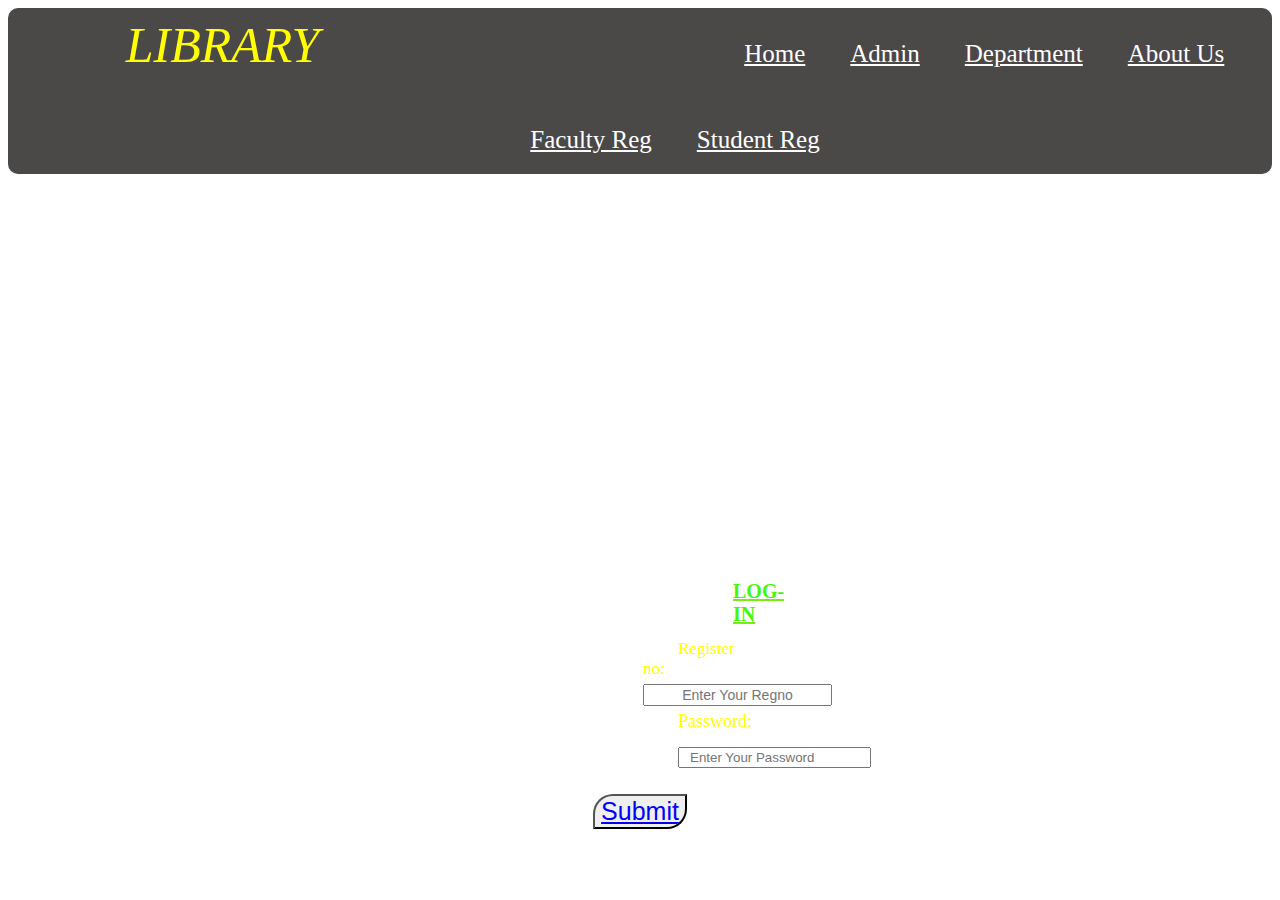
<file: index.html>
<html>
    <head>
        <title>HMS Library</title>
        <link type="text/css" rel="stylesheet" href="page2.css">
        <script>
            function login(){
                var reg = document.myform.name.value;
                var password = document.myform.password.value;

                if(reg==""){
                    alert("Please Enter your Regno");
                
                }
                else if(password.length <6 || password.length >6){
                      alert("Enter correct Password");
                }
                else{
                    alert("Your login Successful");
                }
            }
        </script>
    </head>
    <body id="plant">
        <div class="head">
            
            <nav>
               <ul>
                    <li id="head2">LIBRARY</li>
                    <a href="http://127.0.0.1:5500/index.html"><li><u>Home</u></li></a>
                    <a href="http://127.0.0.1:5500/AdminLogin.html"><li><u>Admin</u></li></a>
                    <a href="http://127.0.0.1:5500/register.html"><li><u>Department</u></li></a>
                    <a href="http://127.0.0.1:5500/register.html"><li><u>About Us</u></li></a>
                    <a href="http://127.0.0.1:5500/faculty.html"><li><u>Faculty Reg</u></li></a>
                    <a href="http://127.0.0.1:5500/register.html"><li><u>Student Reg</u></li></a>
                </ul>
            </nav>
        </div>
        <b><p>HMS POLYTECHNIC<br> Welcome To Library</p></b>
        
     <div class="head3">
        <form name="myform" method="post" action="library.html" onSubmit="return validate()" >
            <u style="color: rgb(119, 239, 14);"><h1>LOG-IN</h1></u>
            <lable id="add">Register no:</lable>
            <div id="sub">
            <input type="text" name="text1"  placeholder="Enter Your Regno" id="reg" size="20"><br>
            </div>
            <div id="div">
            <lable id="mul">Password:</lable>
            <input type="password" name="pwsd"  placeholder="Enter Your Password" id="password" size="20">
            </div>
        </form>
     </div>

     <a href="http://127.0.0.1:5500/library.html"><input type="button" value="Submit" onClick="login()"></a>
        

    </body>
</html>
</file>
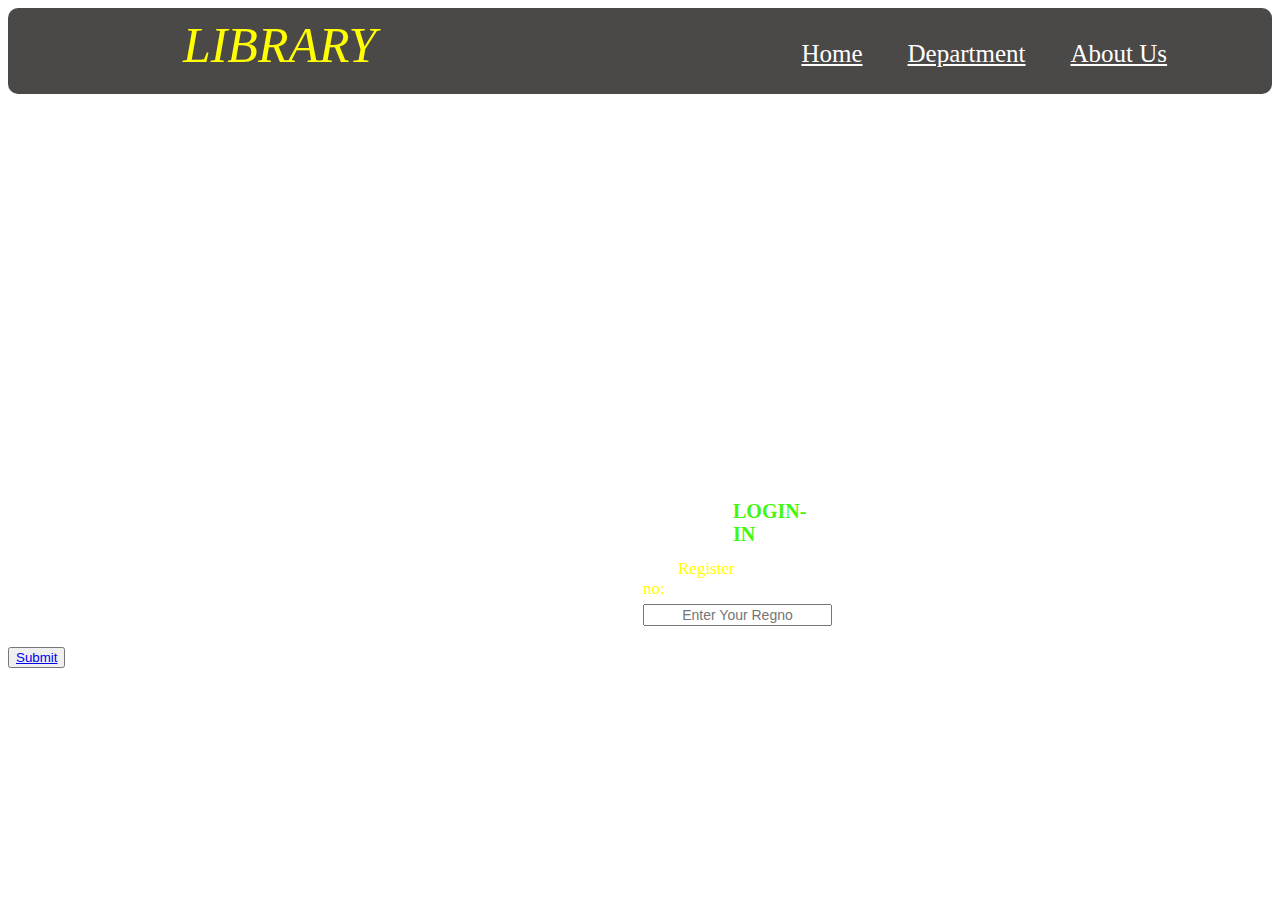
<file: Admin.html>
<html>
    <head>
        <title>HMS Library</title>
        <link type="text/css" rel="stylesheet" href="page2.css">
    </head>
    <body id="plant">
        <div class="head">
            
            <nav>
               <ul>
                    <li id="head2">LIBRARY</li>
                    <a href="http://127.0.0.1:5500/index.html"><li><u>Home</u></li></a>
                    <a href="#"><li><u>Department</u></li></a>
                    <a href="#"><li><u>About Us</u></li></a>
                </ul>
            </nav>
        </div>
        <b><p>HMS POLYTECHNIC<br> Welcome To Library</p></b>
        
     <div class="head3">
        <form>
            <h1>LOGIN-IN</h1>
            <lable id="add">Register no:</lable><br>
            <div id="sub">
            <input type="text" name="text1"  placeholder="Enter Your Regno" size="20">
            </div>
        </form>
     </div>
     <button><a href="http://127.0.0.1:5500/library.html">Submit</a></button>
        

    </body>
</html>
</file>
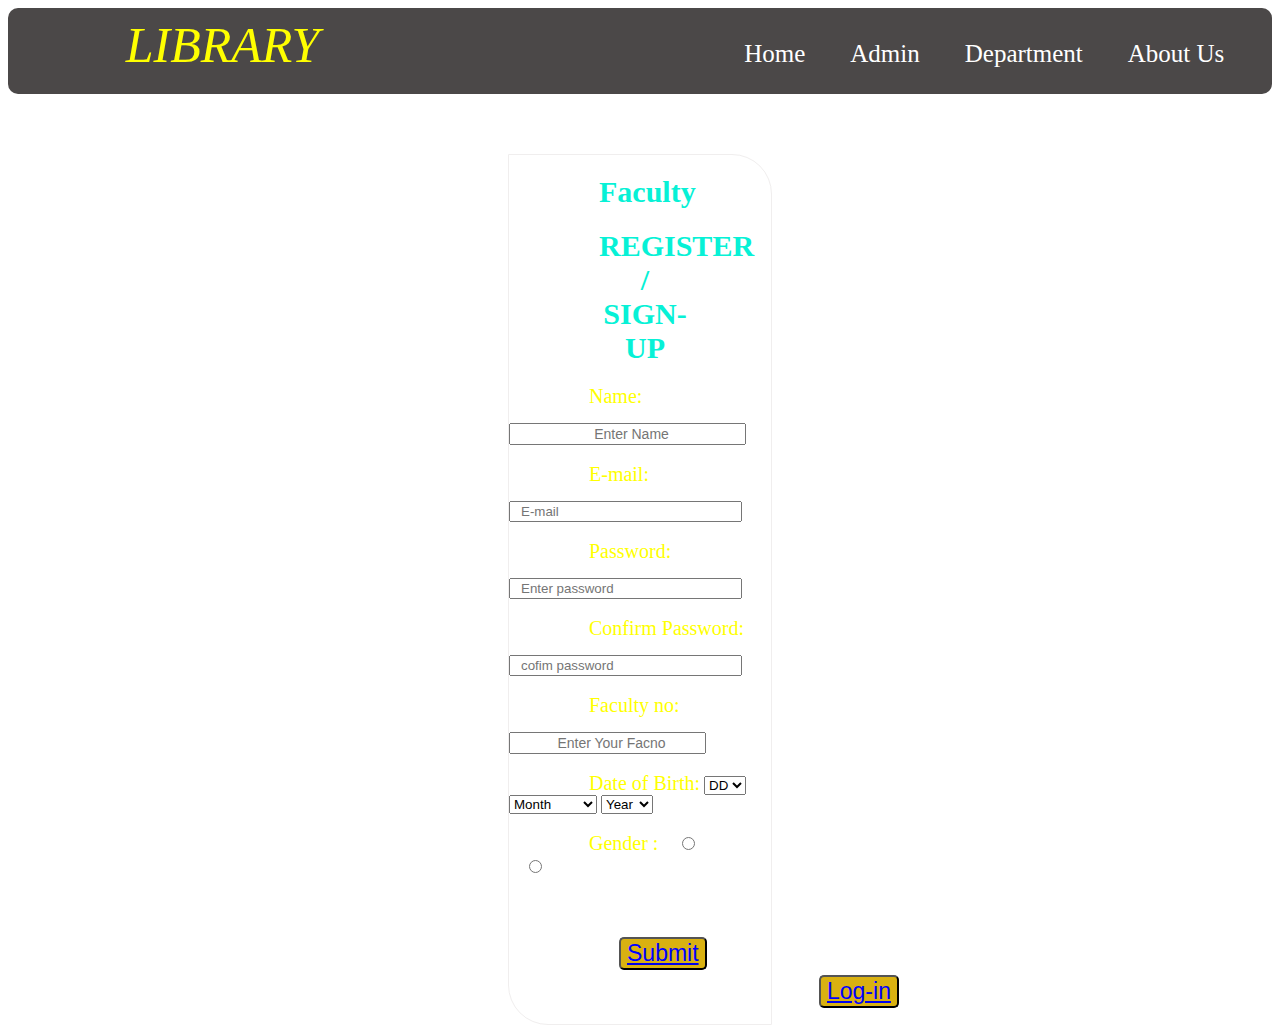
<file: faculty.html>
<html>
    <head>
        <title>HMS Library</title>
        <link type="text/css" rel="stylesheet" href="page2.css">
    </head>
    <body id="god">
        <div class="head">
            
            <nav>
               <ul>
                    <li id="head2">LIBRARY</li>
                    <a href="http://127.0.0.1:5500/index.html"><li>Home</li></a>
                    <a href="#"><li>Admin</li></a>
                    <a href="#"><li>Department</li></a>
                    <a href="#"><li>About Us</li></a>
                </ul>
            </nav>
        </div>
        
        <div class="shiva">
            <form name="myform">
                
<div class="zyx">
    <u style="color:white; font-size: 25px;"><h1 id="abc">Faculty</h1></u>
    <u style="color:white;"><h1 id="abc">REGISTER / SIGN-UP</h1></u>
<lable>Name:</lable>
<input type="text" name="divya" vaule=" " placeholder="Enter Name" size-top="50px" size="25"><br><br>

<lable>E-mail:</lable>
<input type="email" name="hms@" value=" " placeholder="E-mail" size-top="50px" size="25"><br><br>

<lable>Password:</lable>
<input type="password" name="pwd" value=""  placeholder="Enter password" size-top="50px" size="25"><br><br>

<lable>Confirm Password:</lable>
<input type="password" name="pwd" value="" placeholder="cofim password" size-top="50px" size="25"><br><br>

<lable>Faculty no:</lable>
<input type="text" name="123" value="" placeholder="Enter Your Facno" >
<br><br>

<lable>Date of Birth:</lable>
<select name="date">
<option>DD</option>
<option>01</option>
<option>02</option>
<option>03</option>
<option>04</option>
<option>05</option>
<option>06</option>
<option>07</option>
<option>08</option>
<option>09</option>
<option>10</option>
<option>11</option>
<option>12</option>
<option>13</option>
<option>14</option>
<option>15</option>
<option>16</option>
<option>17</option>
<option>18</option>
<option>19</option>
<option>20</option>
<option>21</option>
<option>22</option>
<option>23</option>
<option>24</option>
<option>25</option>
<option>26</option>
<option>27</option>
<option>28</option>
<option>29</option>
<option>30</option>
<option>31</option>
</select>

<select name="month">
<option>Month</option>
<option>January</option>
<option>February</option>
<option>March</option>
<option>April</option>
<option>May</option>
<option>June</option>
<option>July</option>
<option>August</option>
<option>September</option>
<option>October</option>
<option>November</option>
<option>December</option>
</select>

<select name="year">
<option>Year</option>
<option>1995</option>
<option>1996</option>
<option>1997</option>
<option>1998</option>
<option>1999</option>
<option>2000</option>
<option>2001</option>
<option>2002</option>
<option>2003</option>
<option>2004</option>
<option>2005</option>
<option>2006</option>
<option>2007</option>
<option>2008</option>
<option>2009</option>
<option>2010</option>
<option>2011</option>
<option>2012</option>
<option>2013</option>
<option>2014</option>
<option>2015</option>
<option>2016</option>
<option>2017</option>
<option>2018</option>
<option>2019</option>
<option>2020</option>
<option>2021</option>
<option>2022</option>
<option>2023</option>
<option>2024</option>
<option>2025</option>
</select><br>
<br>

<lable>Gender :</lable>
<input type="radio" name="gender" value="male">
<lable id="sun">Male</lable>

<input type="radio" name="gender" value="female">
<lable id="sun">Female</lable>

<br><br>
<br><br>

<a href="http://127.0.0.1:5500/library.html"><input type="button" value="Submit"></a>
<div class="bag">
<a href="http://127.0.0.1:5500/library.html"><input type="button" value="Log-in"></a>
</div>
                </div>
                
            </form>
        </div>
    </body>    
</html>
</file>
<file: page2.css>
#plant{
    background:url(https://content.jdmagicbox.com/comp/tumkur/j2/9999px816.x816.170602184158.b1j2/catalogue/hms-polytechnic-jayanagar-tumkur-institutes-2sln91w7j8.jpg);
    background-repeat:no-repeat;
    background-size: cover;
}

#head2{
    color:yellow;
    text-align: left;
    margin-right: 380px;
    font-size:50px;
    font-style:italic;

}

.head nav{
    text-align: center;
    font-size:60px;
    margin-top:none;
    background-color:rgb(75, 72, 72);
    background-size:50px;
    border-radius: 10px;
}
.head nav ul li{
   color:white;
   text-decoration: none;
   display:inline-block;
   align-items: center;
   font-size: 25px;
   margin-bottom:20px;
   text-indent:30px;
}
.head nav ul li:active{
     color:rgb(31, 14, 221);
}
p{
    text-align:center;
    color:white;
    font-size:50px;
    text-indent:40px;
}
h1{
     margin-left: 90px;
     color:rgb(67, 247, 12);
     font-size: 20px;
     


}

.head3{
    border:5px solid white;
    margin:0 630px;
    background: url("https://wallpaperaccess.com/full/1483382.jpg");
    background-repeat: no-repeat;
    background-size: cover;
    border-radius: 20px;
    margin-top: 230px;
    border-top: 30px;
    
}
#add{
    
    padding-left:35px;
    font-size: 17px;
    margin-bottom: 90px;
    color: yellow;
}
#div{
    
    padding-left:35px;
    font-size: 17px;
    margin-top: 5px;
    color: yellow;
}

#mul{
    font-size: 18;
    padding-right:100px;
    color: yellow;
}
input[type=text]{
    text-align: center;
    font-size: 14px;
    
}
#sub{
    text-align: center;
    margin-top: 5px;
    font-size: 30px;
}
input[type=button]{
    display: block;
    margin: auto;
    margin-top: 5px;
    font-size: 25px;
    border-radius: 20px 0 20px 0;
    color:blue;
}
input[type=button]:hover{
    background-color: green;
}
input[type=button]:active{
    background-color: rgb(163, 227, 25);
}



/* page no-4 registerpage CSS code */

#god{
    background:url("https://i.pinimg.com/originals/67/18/22/671822c2f63dd5f65d8fd15c9710420b.jpg");
    background-repeat:no-repeat;
    background-size:cover;

}
#abc{
    color: rgb(7, 241, 214);
    font-size: 30px;
    text-align: center;
    margin-right: 80px;
    
}

.shiva{
    border: 1px solid rgb(240, 238, 238);
    border-radius: 0px 40px 0px 40px;
    margin:0 500px;
    background:url("https://res.allmacwallpaper.com/get/imac-wallpapers/abstract-simple-colors-8k/22255-720.jpg");
    background-repeat:no-repeat;
    background-size:cover;

}
.shiva input[type=text], input[type=email],input[type=password]{
    padding-left: 10px;
    margin-top: 15px;
    
}
.shiva lable{
    padding-left: 80px;
    font-size: 20px;
    color:yellow;
    font-weight: lighter;
}
.shiva input[type=radio]{
     text-indent:none;
     margin-left: 20px;
     color:yellow;
    
}

.shiva input[type=button]{
    margin-left: 110px;
    font-size:23px;
    background-color: rgb(217, 177, 17);
    color:blue;
    border-radius: 5px;
}

.shiva input[type=button]:active{
    background-color:green;
}

#sun{
    padding-left:13px;
    color:white;
}

.bag{
    margin-left: 200px;
    margin-top: 0px;
}
</file>
